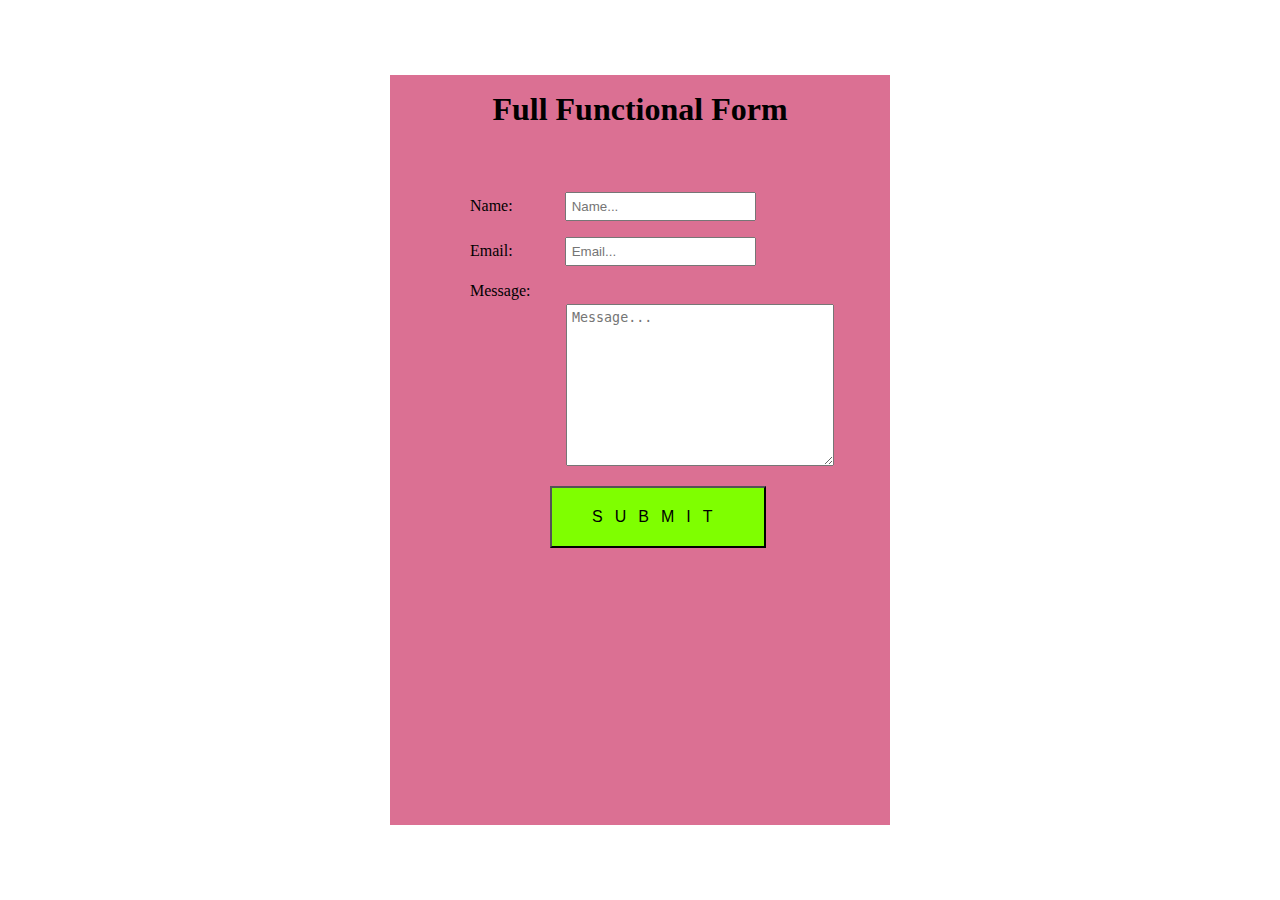
<file: index.html>
<!DOCTYPE html>
<html lang="en">
<head>
    <meta charset="UTF-8">
    <meta name="viewport" content="width=device-width, initial-scale=1.0">
    <title>Full Functional Form</title>
    <link rel="stylesheet" href="style.css">    
</head>

<body>

    <div class="container">

        <h1>Full Functional Form</h1>


        <form action="/thank.html" method="POST" data-netlify="true">
            
            <div class="form-group">

                <label for="name">Name:</label>
    
                <input type="text" name="Name" id="" placeholder="Name..." required>                

            </div>


            <div class="form-group">
                
                <label for="email">Email:</label>
                
                <input type="email" name="Email" id="" placeholder="Email..." required>                
                
            </div>


            <div class="form-group">

                <label for="Message" id="label">Message:</label>
    
                <textarea name="message" id="" cols="30" rows="10" placeholder="Message..." required></textarea>

            </div>


            <div class="form-group">

                <div data-netlify-recaptcha="true"></div>

            </div>

            <button type="submit">Submit</button>

        </form>

    </div>

</body>


</html>
</file>
<file: style.css>
*{
    margin: 0;
    padding: 0;
    box-sizing: border-box;
}

body{
    width: 100vw;
    height: 100vh;
    display: flex;
    justify-content: center;
    align-items: center;
}

h1{
    text-align: center;
    margin-top: 1rem;
}

.container{
    width: 500px;
    height: 750px;
    background-color: palevioletred;
}

form{
    margin-top: 4rem;
    margin-left: 5rem;
}

input{
    margin-left: 3rem;
}

input, textarea{
    padding: 5px;
} 

.form-group{
    margin: 1rem 0;
}

textarea{
    margin-top: 4px;
    margin-left: 6rem;
}

button{
    margin-left: 5rem;
    padding: 20px 40px;
    font-size: 1rem;
    letter-spacing: 12px;
    background: chartreuse;
    cursor: pointer;
    text-transform: uppercase;
}

button:hover{
    background: #000;
    color: #fff;   
}

.notify h1{
    font-size: 2rem;
    margin-top:0;
    position: absolute;
    top: 60px;
    text-transform: capitalize;
}

.notify{
    width: 15rem;
    height: 10rem;
    background-color: chocolate;
    display: flex;
    flex-direction: column;
    align-items: center;
    justify-content: center;
    text-align: center;
    position: relative;
    transition: visibility .5s ease;
}

.icon{
    position: absolute;    
    top: 10px;
    background-color: green;
    width: 3rem;
    height: 3rem;
    text-align: center;
    border-radius: 50%;
    line-height: 4rem;
    display: block;
    color: #ffffff;
}
</file>
